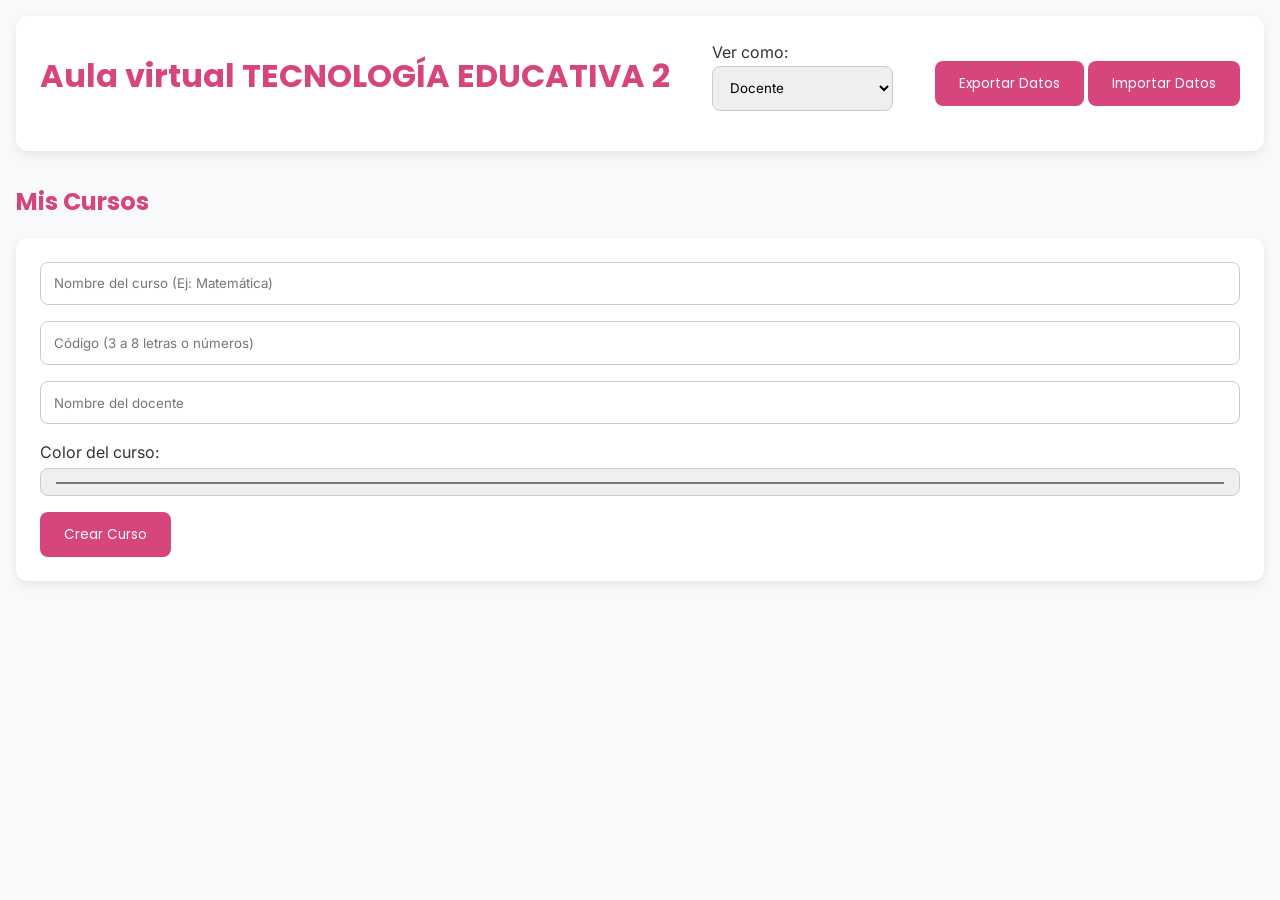
<file: index.html>
<!DOCTYPE html>
<html lang="es">
<head>
    <meta charset="UTF-8">
    <meta name="viewport" content="width=device-width, initial-scale=1.0">
    <title>Aula Virtual</title>
    
    <!-- Agregados para la PWA[cite: 15] -->
    <link rel="manifest" href="manifest.json">
    <meta name="theme-color" content="#D6457C">
    <link rel="apple-touch-icon" href="icono-192.png">

    <!-- Enlazamos nuestro archivo de estilos -->
    <link rel="stylesheet" href="styles.css">
</head>
<body>

    <!-- ENCABEZADO PRINCIPAL -->
    <header>
        <h1>Aula virtual TECNOLOGÍA EDUCATIVA 2</h1>
        
        <!-- Selector de rol (Docente o Alumno) -->
        <div>
            <label for="selector-rol">Ver como:</label>
            <select id="selector-rol">
                <option value="docente">Docente</option>
                <option value="alumno">Alumno</option>
            </select>
        </div>

        <!-- Botones para Exportar e Importar datos del localStorage -->
        <div>
            <button id="btn-exportar">Exportar Datos</button>
            <button id="btn-importar">Importar Datos</button>
            <!-- Input oculto que usaremos luego para cargar el archivo a importar -->
            <input type="file" id="input-importar" hidden accept=".json">
        </div>
    </header>

    <main>
        <!-- VISTA 1: MIS CURSOS -->
        <section id="vista-mis-cursos">
            <h2>Mis Cursos</h2>
            
            <!-- Formulario para crear un curso nuevo (visible idealmente solo para docentes) -->
            <form id="formulario-crear-curso" class="solo-docente">
                <input type="hidden" id="input-curso-id">
                
                <input type="text" id="input-nombre-curso" placeholder="Nombre del curso (Ej: Matemática)" required>
                <input type="text" id="input-codigo-curso" placeholder="Código (3 a 8 letras o números)" required>
                <input type="text" id="input-docente-curso" placeholder="Nombre del docente" required>
                
                <label for="input-color-curso">Color del curso:</label>
                <input type="color" id="input-color-curso" value="#D6457C">
                
                <button type="submit" id="btn-guardar-curso">Crear Curso</button>
                <button type="button" id="btn-cancelar-curso" hidden>Cancelar Edición</button>
            </form>

            <!-- Grilla donde se mostrarán las tarjetas de los cursos -->
            <div id="grilla-cursos">
                <!-- Tarjeta de ejemplo ficticio -->
                <article class="tarjeta-curso">
                    <h3>Programación Web III</h3>
                    <button class="btn-entrar-curso">Entrar</button>
                </article>
            </div>
        </section>

        <!-- VISTA 2: CURSO (Muro) -->
        <section id="vista-curso" hidden>
            <button id="btn-volver-cursos">⬅ Volver a Mis Cursos</button>
            
            <h2 id="titulo-curso-actual">Programación Web III</h2>

            <!-- Formulario para publicar material (Solo docente) -->
            <form id="formulario-publicar" class="solo-docente">
                <input type="hidden" id="input-material-id">
                
                <input type="text" id="input-titulo-publicacion" placeholder="Título (Ej: Apunte Unidad 1)" required>
                
                <select id="selector-tipo-publicacion">
                    <option value="texto">Texto</option>
                    <option value="enlace">Enlace</option>
                    <option value="archivo">Archivo</option>
                </select>

                <textarea id="input-contenido-texto" placeholder="Escribe el texto aquí..."></textarea>
                
                <input type="text" id="input-contenido-enlace" placeholder="https://ejemplo.com" hidden>
                
                <input type="file" id="input-contenido-archivo" hidden>
                
                <button type="submit" id="btn-guardar-publicacion">Publicar</button>
                <button type="button" id="btn-cancelar-publicacion" hidden>Cancelar</button>
            </form>

            <ul id="lista-publicaciones">
                <li class="publicacion">
                    <p>¡Bienvenidos a la primera clase del año!</p>
                    <span class="etiqueta-tipo">Material</span>
                </li>
            </ul>
        </section>

        <!-- VISTA 3: TAREA -->
        <section id="vista-tarea" hidden>
            <button id="btn-volver-muro">⬅ Volver al Muro</button>
            
            <h2 id="titulo-tarea-actual">Trabajo Práctico N°1</h2>
            
            <div id="contenedor-consigna">
                <h3>Consigna:</h3>
                <p id="texto-consigna">Crear la estructura HTML de un formulario de registro. Fecha límite: viernes.</p>
            </div>

            <!-- Formulario de entrega (para el alumno) -->
            <form id="formulario-entrega">
                <textarea id="input-respuesta-tarea" placeholder="Escribe tu respuesta o enlace de entrega..." required></textarea>
                
                <!-- Agregado para usar la cámara del celular[cite: 23] -->
                <label for="input-foto-tarea" style="display: block; margin-top: 10px; font-weight: bold;">📷 Adjuntar foto de la tarea:</label>
                <input type="file" id="input-foto-tarea" accept="image/*" capture="environment">
                <!-- Canvas oculto para achicar la imagen antes de guardarla[cite: 23] -->
                <canvas id="canvas-foto" hidden></canvas>

                <p id="mensaje-entrega-estado"></p>
                <button type="submit">Enviar Entrega</button>
            </form>

            <!-- Lista de entregas (visible para el docente) -->
            <div>
                <h3>Entregas de los alumnos</h3>
                <ul id="lista-entregas">
                    <!-- Ejemplo ficticio de entrega -->
                    <li>
                        <strong>Juan Pérez:</strong> <a href="#">Enlace a mi tarea</a>
                    </li>
                </ul>
            </div>
        </section>
    </main>

    <!-- Enlazamos nuestro archivo de lógica -->
    <script src="app.js"></script>
</body>
</html>
</file>
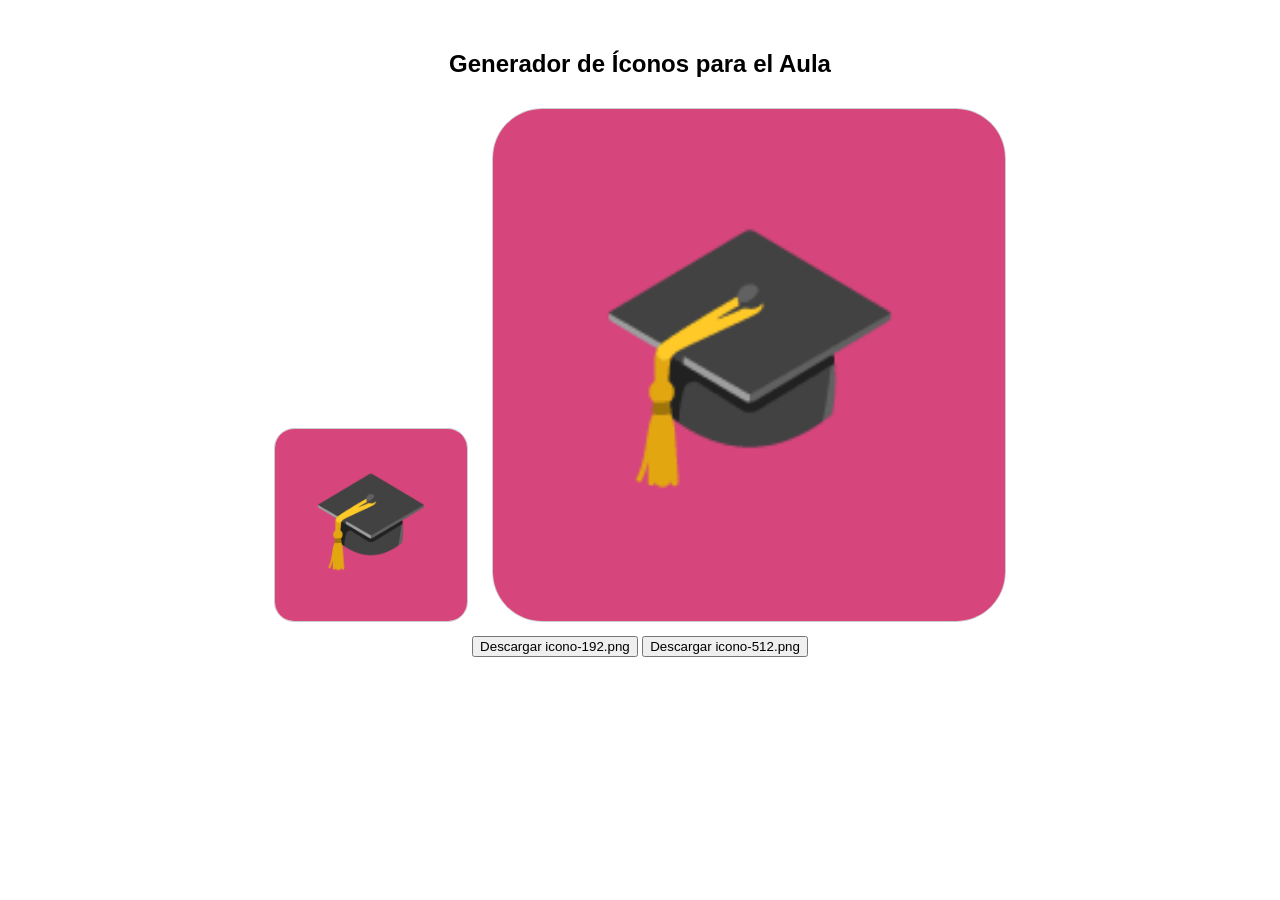
<file: generador-icono.html>
<!DOCTYPE html>
<html lang="es">
<head><meta charset="UTF-8"><title>Generar Íconos</title></head>
<body style="text-align: center; font-family: sans-serif; margin-top: 50px;">
    <h2>Generador de Íconos para el Aula</h2>
    <canvas id="canvas192" width="192" height="192" style="border:1px solid #ccc; margin: 10px; border-radius: 20px;"></canvas>
    <canvas id="canvas512" width="512" height="512" style="border:1px solid #ccc; margin: 10px; border-radius: 50px;"></canvas>
    <br>
    <button onclick="descargar('canvas192', 'icono-192.png')">Descargar icono-192.png</button>
    <button onclick="descargar('canvas512', 'icono-512.png')">Descargar icono-512.png</button>

    <script>
        function dibujar(id, size) {
            const ctx = document.getElementById(id).getContext('2d');
            ctx.fillStyle = '#D6457C'; // Color de tu app
            ctx.fillRect(0, 0, size, size);
            ctx.fillStyle = 'white';
            ctx.font = `${size * 0.5}px sans-serif`;
            ctx.textAlign = 'center';
            ctx.textBaseline = 'middle';
            ctx.fillText('🎓', size / 2, size / 2);
        }
        dibujar('canvas192', 192);
        dibujar('canvas512', 512);

        function descargar(id, nombre) {
            const enlace = document.createElement('a');
            enlace.download = nombre;
            enlace.href = document.getElementById(id).toDataURL('image/png');
            enlace.click();
        }
    </script>
</body>
</html>
</file>
<file: styles.css>
/* Importamos las tipografías de Google Fonts */
@import url('https://fonts.googleapis.com/css2?family=Inter:wght@400;500&family=Poppins:wght@500;600;700&display=swap');

/* 1. VARIABLES GLOBALES (:root) */
:root {
    --color-principal: #D6457C;
    --color-secundario: #a385e0; /* Violeta suave */
    --color-fondo: #f8f9fa; /* Fondo claro */
    --color-texto: #333333;
    --color-blanco: #ffffff;
    
    --fuente-titulos: 'Poppins', system-ui, sans-serif;
    --fuente-texto: 'Inter', system-ui, sans-serif;
    
    --sombra-tarjeta: 0 4px 10px rgba(0, 0, 0, 0.08);
}

/* 2. REINICIO Y ESTILO BASE */
* {
    margin: 0;
    padding: 0;
    box-sizing: border-box;
}

body {
    font-family: var(--fuente-texto);
    background-color: var(--color-fondo);
    color: var(--color-texto);
    line-height: 1.6;
    padding: 1rem;
}

/* Para que el atributo HTML 'hidden' funcione sin que CSS lo rompa */
[hidden] {
    display: none !important;
}

/* 3. TIPOGRAFÍAS PARA TÍTULOS */
h1, h2, h3 {
    font-family: var(--fuente-titulos);
    color: var(--color-principal);
    margin-bottom: 1rem;
}

/* 4. ENCABEZADO (Diseño Celular por defecto) */
header {
    background-color: var(--color-blanco);
    padding: 1.5rem;
    border-radius: 12px;
    box-shadow: var(--sombra-tarjeta);
    margin-bottom: 2rem;
    display: flex;
    flex-direction: column; /* Apilado en celular */
    gap: 1rem;
}

/* 5. TARJETAS (Cursos, Muro, Formularios) */
form, .tarjeta-curso, .publicacion, #contenedor-consigna, #lista-entregas li {
    background-color: var(--color-blanco);
    padding: 1.5rem;
    border-radius: 12px;
    box-shadow: var(--sombra-tarjeta);
    margin-bottom: 1.5rem;
}

/* Franja de color arriba para los cursos */
.tarjeta-curso {
    border-top: 6px solid var(--color-principal);
}

/* Quitamos los puntos por defecto de las listas */
ul {
    list-style: none;
}

/* 6. ENTRADAS DE DATOS (Inputs y Textareas) */
input, select, textarea {
    width: 100%;
    padding: 0.8rem;
    margin-bottom: 1rem;
    border: 1px solid #ccc;
    border-radius: 8px;
    font-family: var(--fuente-texto);
    outline-color: var(--color-secundario);
}

/* 7. BOTONES (Con efecto Hover) */
button {
    background-color: var(--color-principal);
    color: var(--color-blanco);
    border: none;
    padding: 0.8rem 1.5rem;
    border-radius: 8px;
    font-family: var(--fuente-titulos);
    cursor: pointer;
    width: 100%; /* Botón ancho entero en celular */
    transition: all 0.3s ease; /* Anima el cambio suavemente */
}

button:hover {
    background-color: var(--color-secundario);
    transform: translateY(-3px); /* Lo eleva un poquito */
    box-shadow: 0 6px 15px rgba(163, 133, 224, 0.4);
}

/* 8. DISEÑO RESPONSIVO (A partir de 768px - Tablets y PCs) */
@media (min-width: 768px) {
    /* El encabezado pasa a estar uno al lado del otro */
    header {
        flex-direction: row;
        justify-content: space-between;
        align-items: center;
    }

    /* Los botones dejan de ocupar el 100% del ancho */
    button {
        width: auto;
    }

    /* La vista de cursos se divide en 2 columnas */
    #grilla-cursos {
        display: grid;
        grid-template-columns: 1fr 1fr;
        gap: 1.5rem;
}

/* 9. CONTROL DE ACCESO (Docente/Alumno) */
body[data-modo="alumno"] .solo-docente {
    display: none !important;
}

/* Oculta cosas de alumnos si estamos en modo docente */
body[data-modo="docente"] .solo-alumno {
    display: none !important;
}
</file>
